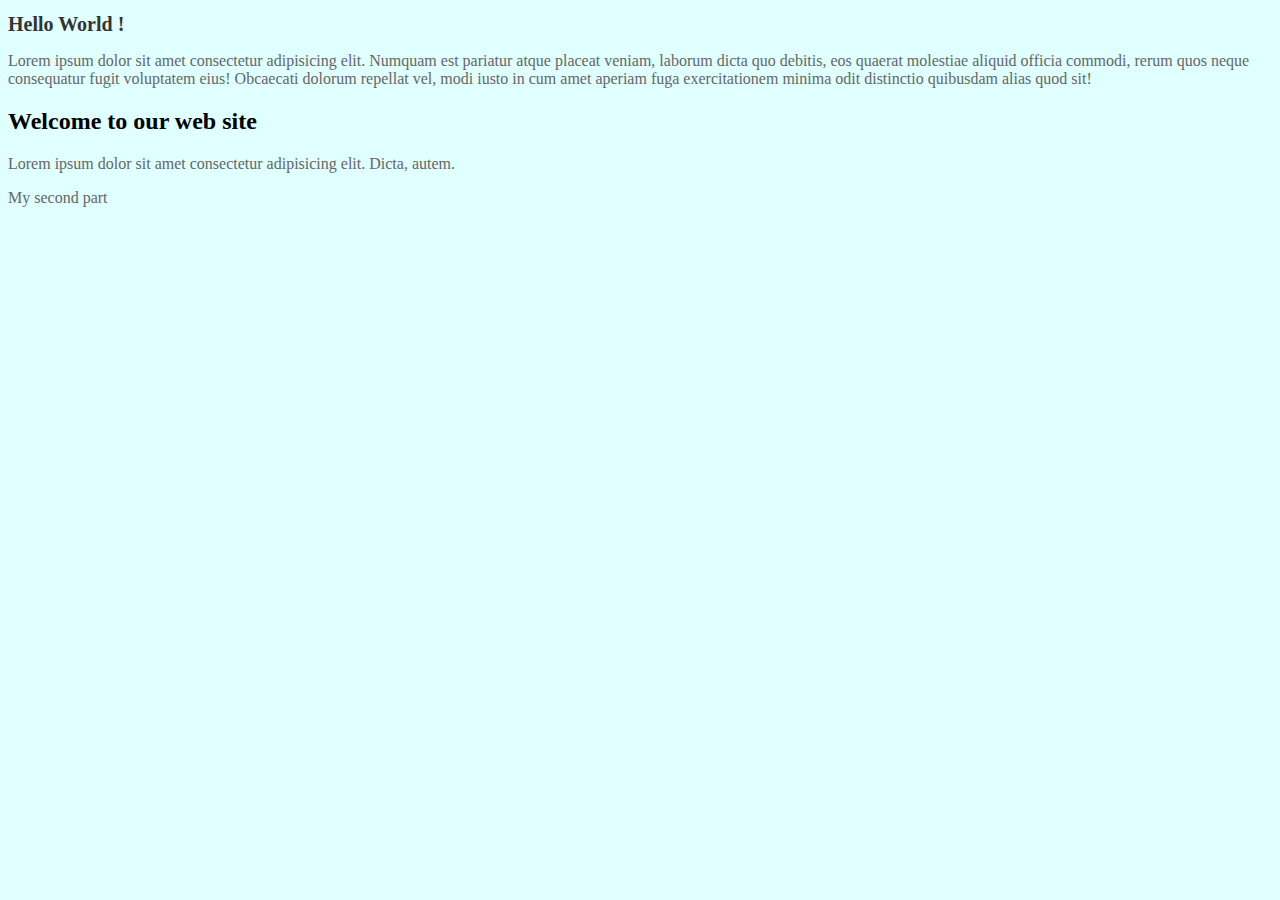
<file: index.html>
<!DOCTYPE html>
<html lang="en">
<head>
    <meta charset="UTF-8">
    <meta name="viewport" content="width=device-width, initial-scale=1.0">
    <title>Hello World</title>
    <link rel="stylesheet" href="css/style.css">
</head>
<body>
    <h1>Hello World !</h1>
    <p>
        Lorem ipsum dolor sit amet consectetur adipisicing elit. Numquam est pariatur atque placeat veniam, laborum dicta quo debitis, eos quaerat molestiae aliquid officia commodi, rerum quos neque consequatur fugit voluptatem eius! Obcaecati dolorum repellat vel, modi iusto in cum amet aperiam fuga exercitationem minima odit distinctio quibusdam alias quod sit!
    </p>
    <h2>Welcome to our web site</h2>
    <p>	
        Lorem ipsum dolor sit amet consectetur adipisicing elit. Dicta, autem.
    </p>
	<!-- After fixing conflicts merge -->
    <p>
        My second part
    </p>
    <source src="js/script.js" type="">
</body>
</html>
</file>
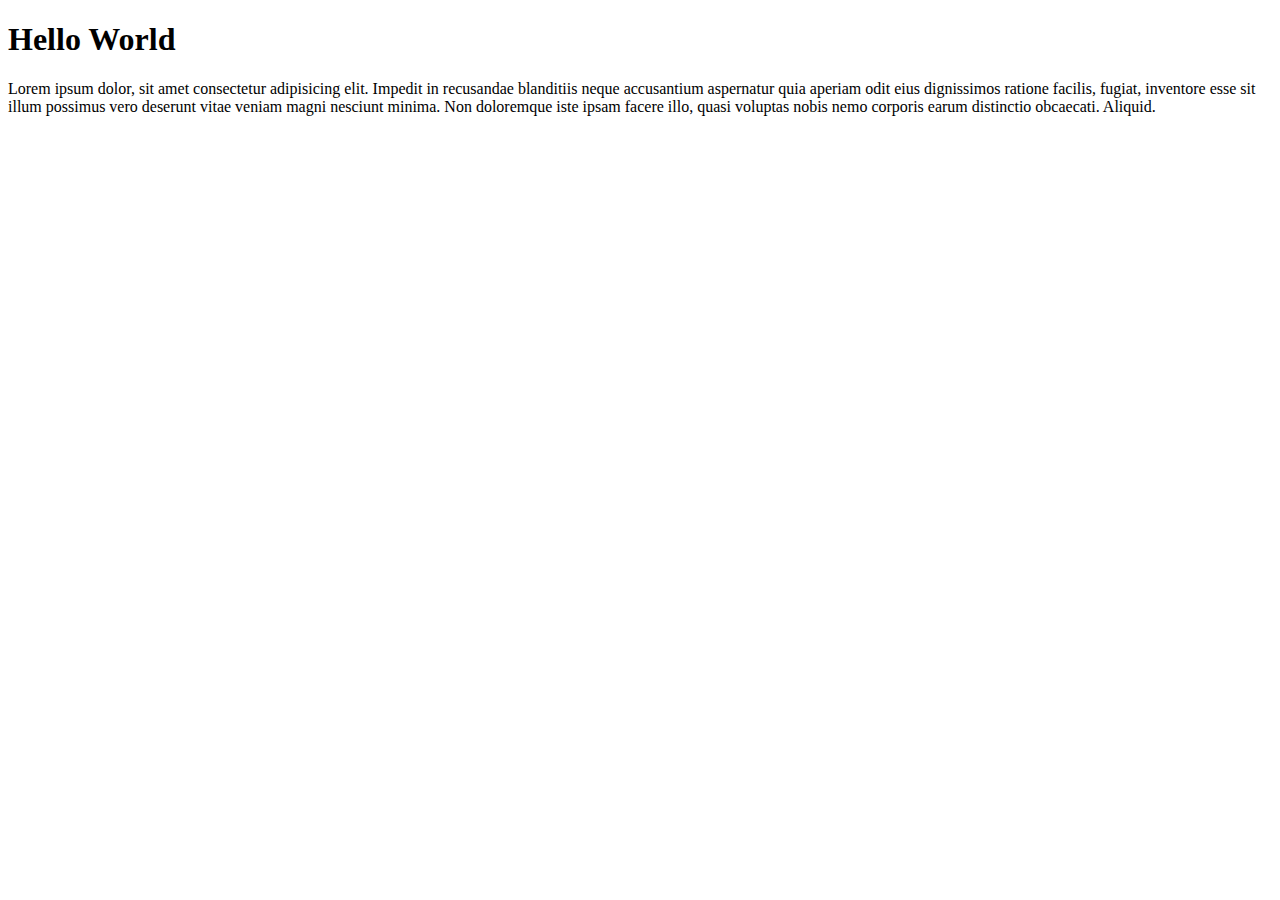
<file: index2.html>
<!DOCTYPE html>
<html lang="en">
  <head>
    <meta charset="UTF-8" />
    <meta name="viewport" content="width=device-width, initial-scale=1.0" />
    <title>Hello World 2</title>
  </head>
  <body>
    <h1>Hello World</h1>
    <p>
      Lorem ipsum dolor, sit amet consectetur adipisicing elit. Impedit in
      recusandae blanditiis neque accusantium aspernatur quia aperiam odit eius
      dignissimos ratione facilis, fugiat, inventore esse sit illum possimus
      vero deserunt vitae veniam magni nesciunt minima. Non doloremque iste
      ipsam facere illo, quasi voluptas nobis nemo corporis earum distinctio
      obcaecati. Aliquid.
    </p>
  </body>
</html>
</file>
<file: css/style.css>
body{
    background-color: lightcyan;
}
h1{
    font-size: 20px;
    color: #333;
    font-weight: 600;
}
p{
    font-size: 16px;
    font-weight: 300;
    color: #666;
}
</file>
